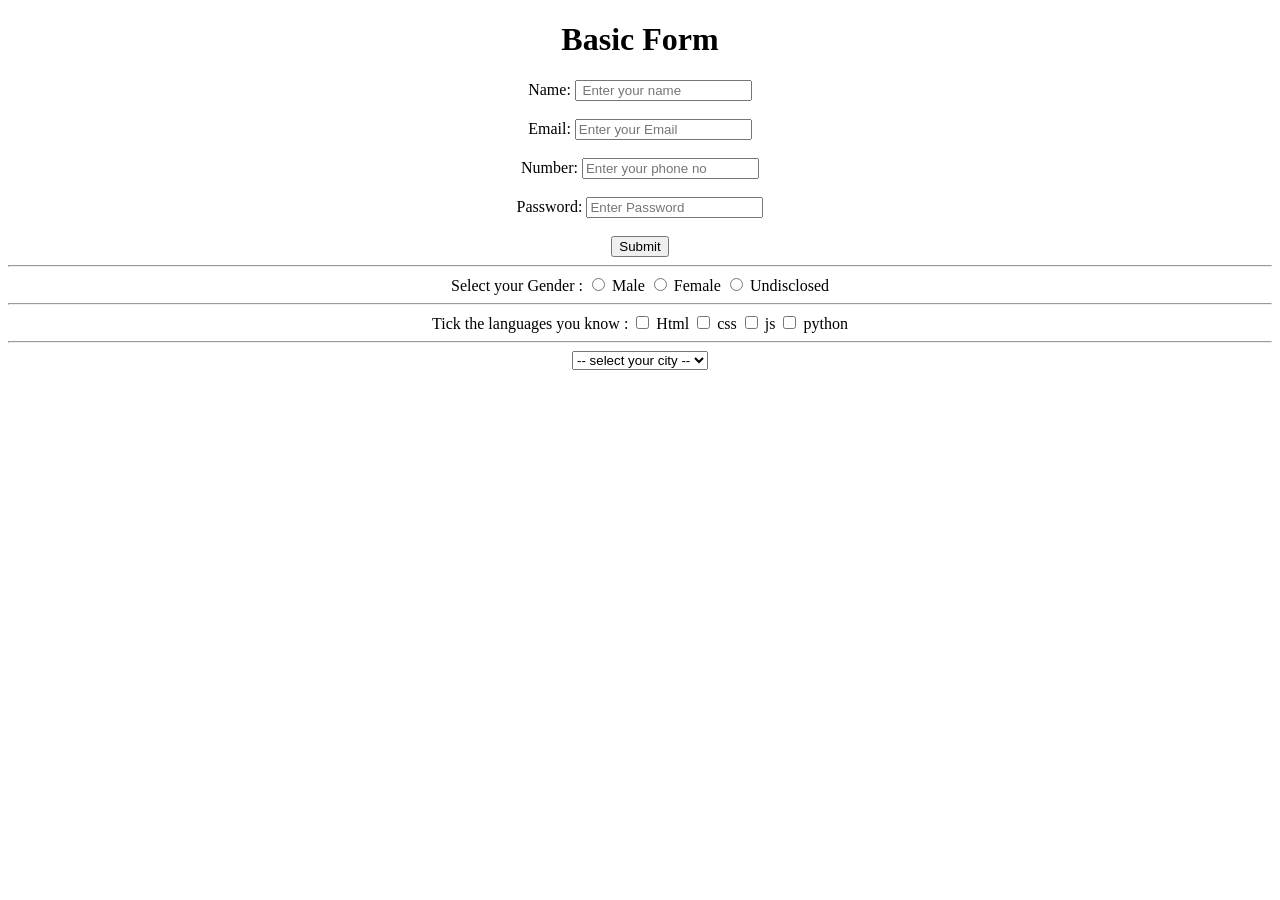
<file: index.html>
<!DOCTYPE html>
<html lang="en">
<head>
    <meta charset="UTF-8">
    <meta name="viewport" content="width=device-width, initial-scale=1.0">
    <title>Document</title>
</head>
<body>
    <center>
        <form>
       <h1>Basic Form</h1> 
       Name: <input placeholder=" Enter your name" required> <br><br> 
       Email: <input placeholder="Enter your Email" type = "email"><br><br>
       Number: <input placeholder="Enter your phone no" type = "Number"><br><br>
       Password: <input placeholder="Enter Password" type = "password"><br> <br>
       <button> Submit</button>
    
    </form>
    <hr>
    <label>
    Select your Gender :
    <input type = "radio" name = "a" value = "male"> Male
    <input type = "radio"name = "a" value = "Female">  Female
    <input type = "radio" name = "a" value = "Undisclosed">  Undisclosed
    <hr>
    </label>
    Tick the languages you know :
    <input type ="checkbox"> Html
    <input type ="checkbox"> css
    <input type ="checkbox"> js
    <input type ="checkbox"> python

    <hr>
    <select>
        <option>-- select your city -- </option>
        <option value="pune">Pune</option>
        <option value="delhi">delhi</option>
        <option value="mumbai">mumbai</option>
        <option value="bangalore">bangalore</option>
    </select>

    </center>
    

   

   
   
</body>
</html>
</file>
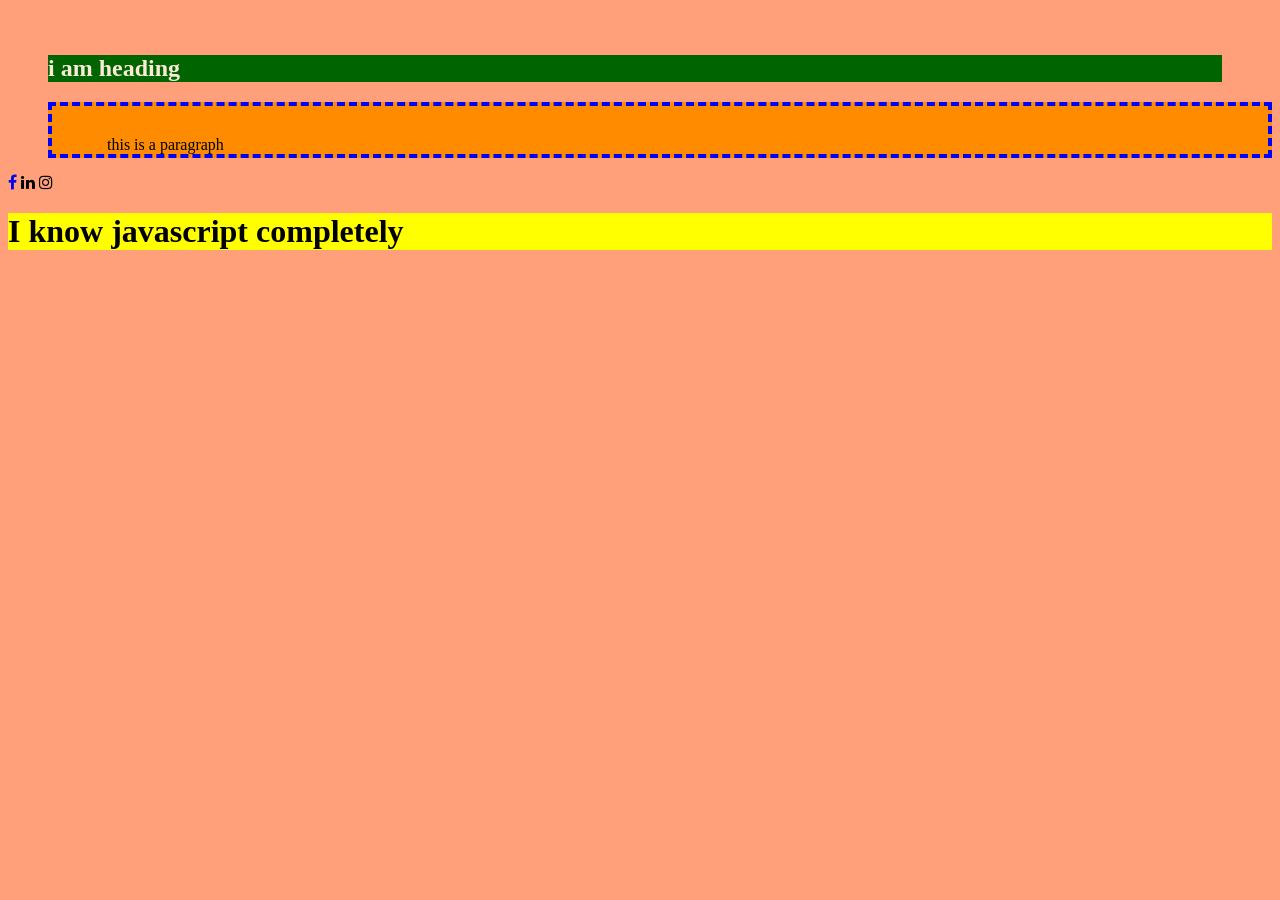
<file: boxmodel.html>
<!DOCTYPE html>
<html lang="en">
<head>
    <meta charset="UTF-8">
    <meta name="viewport" content="width=device-width, initial-scale=1.0">
    <title>Demo of css box model</title>
    <link rel="stylesheet" href="boxmodel.css">
    <link rel="stylesheet" href="https://cdnjs.cloudflare.com/ajax/libs/font-awesome/4.7.0/css/font-awesome.min.css">
    <style>
        h1{
            background: red;
        }
    </style>
</head>
<body>
    <h2> i am heading</h2>
    <p> this is a paragraph</p>
   <a href="www.facebook.com"><i class="fa fa-facebook"></i></a>
   <i class="fa fa-linkedin"></i>
   <i class="fa fa-instagram"></i>
   <h1 id = "z" > this is js</h1>
   <script>
    //alert("hello")
    console.log(4*8)
    console.log("a")
    a = 7
    b = "7"
    console.log(a==b)
    console.log(a-b)
    line = document.getElementById("z")
    console.log(line)

    line.textContent = "I know javascript completely"
    line.style.background = "yellow"
   </script>
    

</body>
</html>
</file>
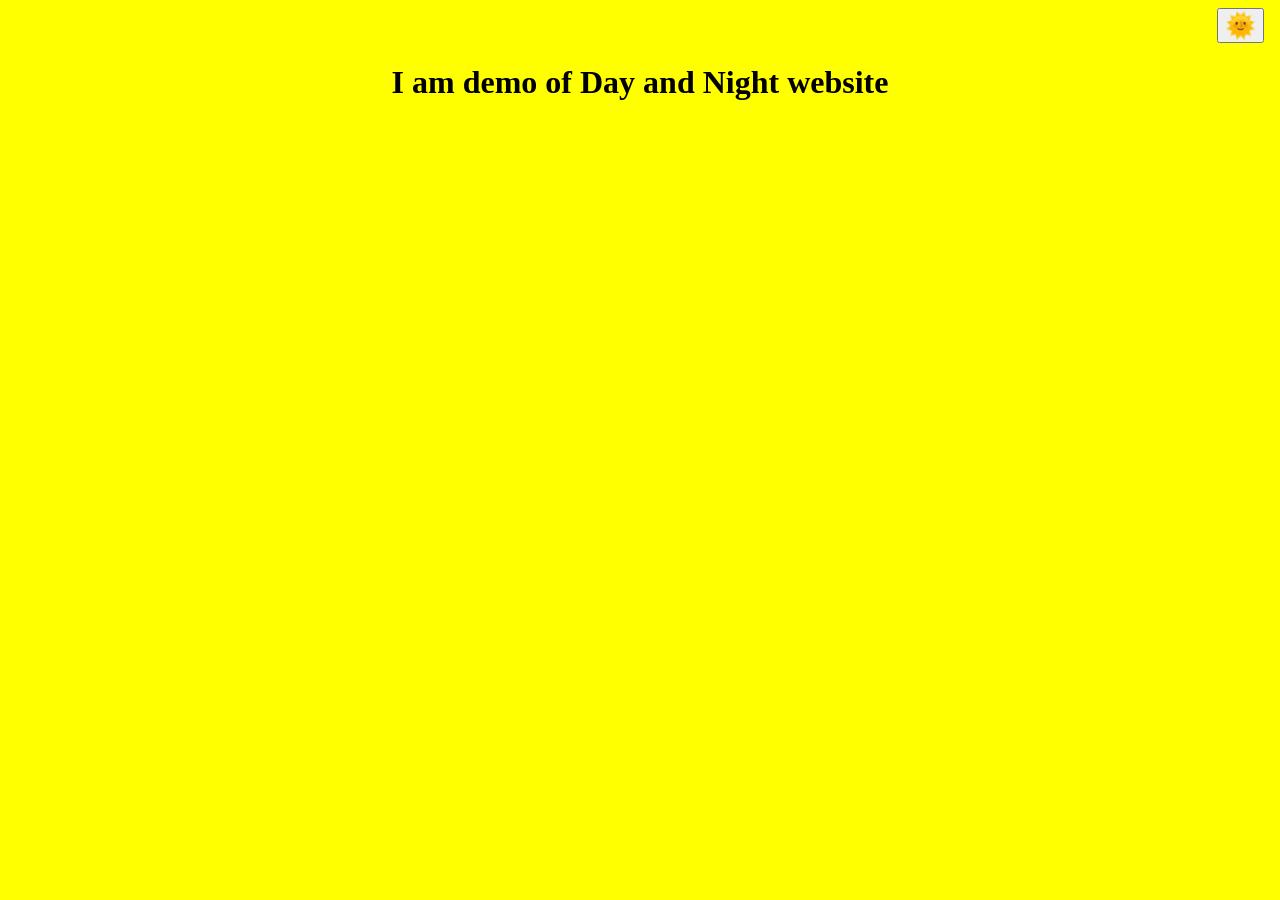
<file: daynight.html>
<!DOCTYPE html>
<html lang="en">
<head>
    <meta charset="UTF-8">
    <meta name="viewport" content="width=device-width, initial-scale=1.0">
    <title>Day Night</title>
    <link rel="stylesheet" href="daynight.css">
</head>
<body>
    <button> 🌞 </button>
    <h1> I am demo of Day and Night website </h1>

    <script src="daynight.js"></script>
</body>
</html>
</file>
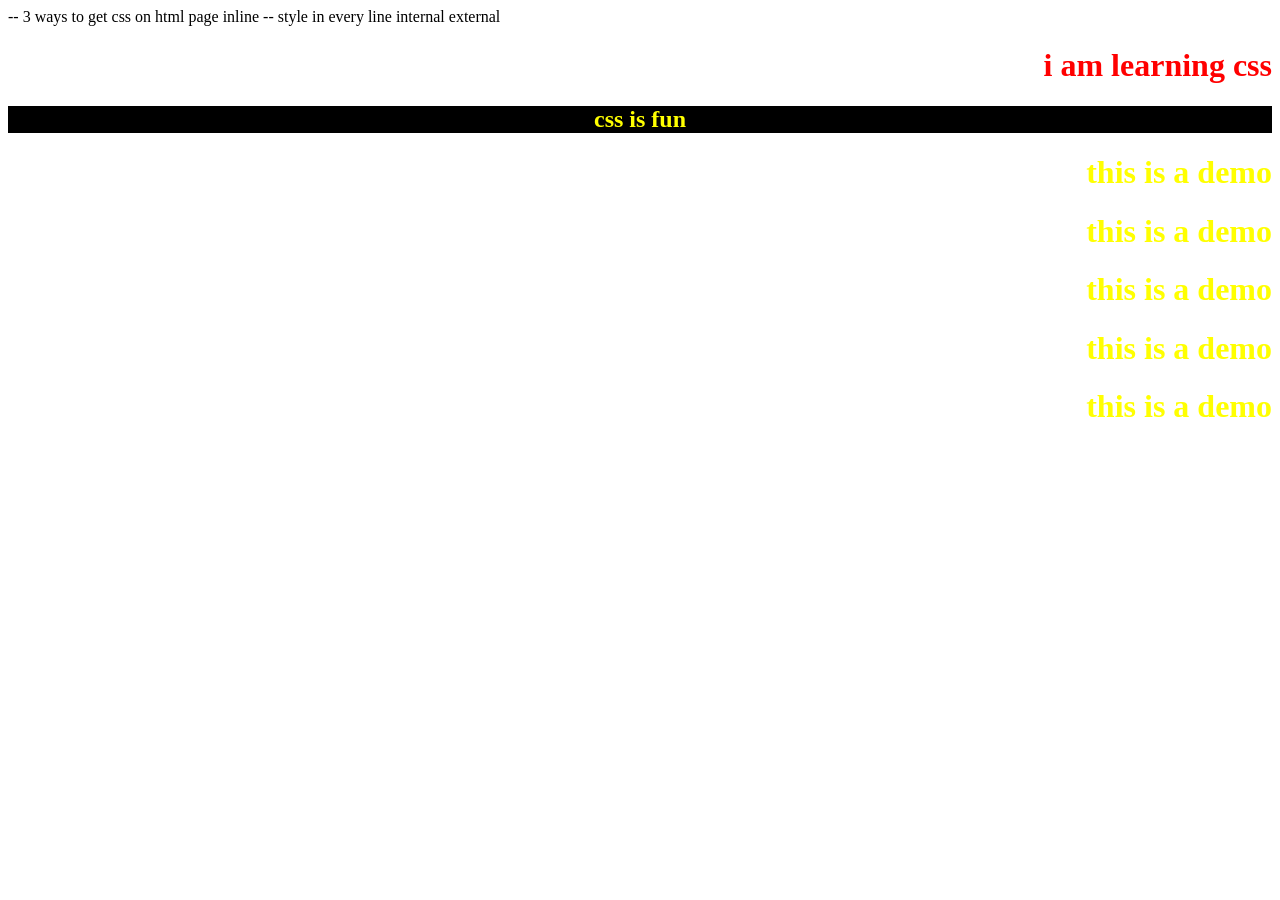
<file: demo.html>
<!DOCTYPE html>
<html lang="en">
<head>
    <meta charset="UTF-8">
    <meta name="viewport" content="width=device-width, initial-scale=1.0">
    <title>Document</title>
    <style>
        h1{
          text-align: right;
          color: yellow;
          font-family: cursive;

          }

    </style>
</head>
<body>
    -- 3 ways to get css on html page
    inline -- style in every line
    internal
    external

    <h1 style="color: red"> i am learning css</h1>
    <h2 style="background : black; color: yellow; text-align: center;">
        css is fun </h2>
        <h1> this is a demo</h1>
        <h1>this is a demo</h1>
        <h1>this is a demo</h1>
        <h1>this is a demo</h1>
        <h1>this is a demo</h1>
    
</body>
</html>
</file>
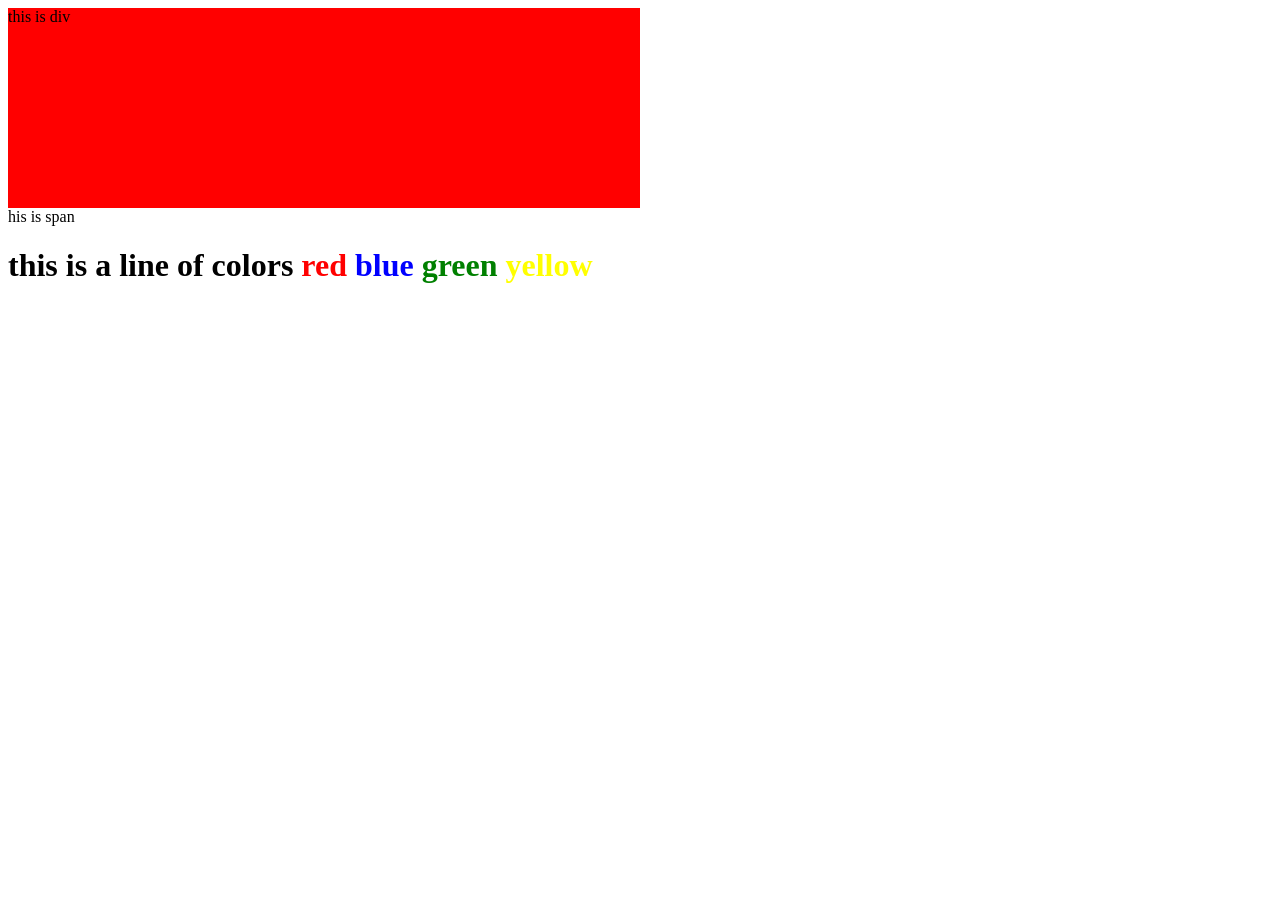
<file: divspan.html>
<!DOCTYPE html>
<html lang="en">
<head>
    <meta charset="UTF-8">
    <meta name="viewport" content="width=device-width, initial-scale=1.0">
    <title>Document</title>
    <link rel="stylesheet" href="divspan.css">
</head>
<body>
    <div> this is div</div>
    <span> his is span</span>
    <h1>this is a line of colors 
        <span id = "d">red </span>
      <span id ="a">blue</span> 
        <span id = "c">green</span>
        <span id = "b">yellow</span> 
    </h1>
</body>
</html>
</file>
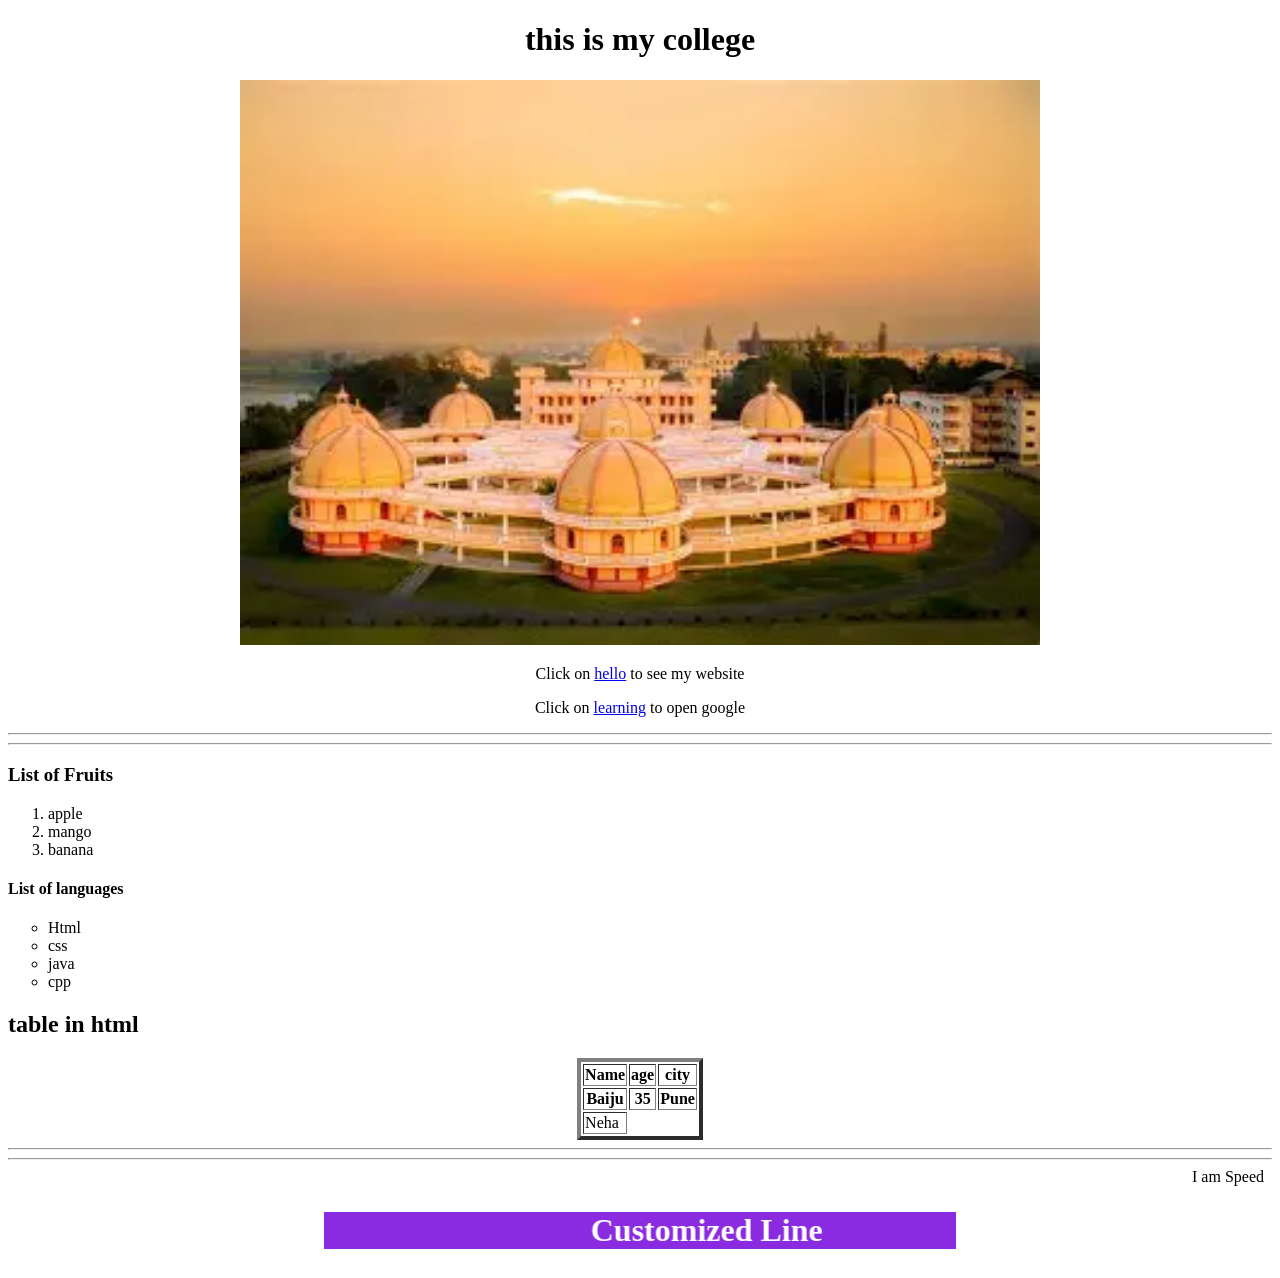
<file: images.html>
<!DOCTYPE html>
<html lang="en">
<head>
    <meta charset="UTF-8">
    <meta name="viewport" content="width=device-width, initial-scale=1.0">
    <title>Document</title>
</head>
<body>
    <center>                  
    <h1> this is my college</h1>
    <img src="OIP.webp" alt = "college" width = "800px">
    <p> Click on
    <a href="index.html" target = "_blank">hello</a>
    to see my website </p>
    <p> Click on 
        <a href="https://www.google.com" target = "_blank">learning</a>
        to open google</p>
    </center>
        <hr>
        <hr>
        <h3> List of Fruits</h3>
        <ol>
            <li>apple</li>
            <li>mango</li>
            <li>banana</li>

        </ol>
        <h4> List of languages</h4>
        <ul type = "circle">
            <li>Html</li>
            <li>css</li>
            <li>java</li>
            <li>cpp</li>
        </ul>

        <h2>table in html </h2>
        <center>
        <table border = "4">
            <tr>
                <th> Name</th>
                <th> age</th>
                <th> city</th>
            </tr>
            <tr>
                <th> Baiju</th>
                <th> 35</th>
                <th> Pune</th>
            </tr>
            <tr>
                <td>Neha</td>
            </tr>
        </table>
        </center>

        <hr><hr>
        <marquee> I am Speed</marquee>
        <center><h1><marquee behavior="alternate"
         direction="right"
         scrollAmount = "20"
         style = "background: blueviolet;
         color: white;
         width: 50%;">
         
         Customized Line </marquee></h1> </center>

</body>
</html>
</file>
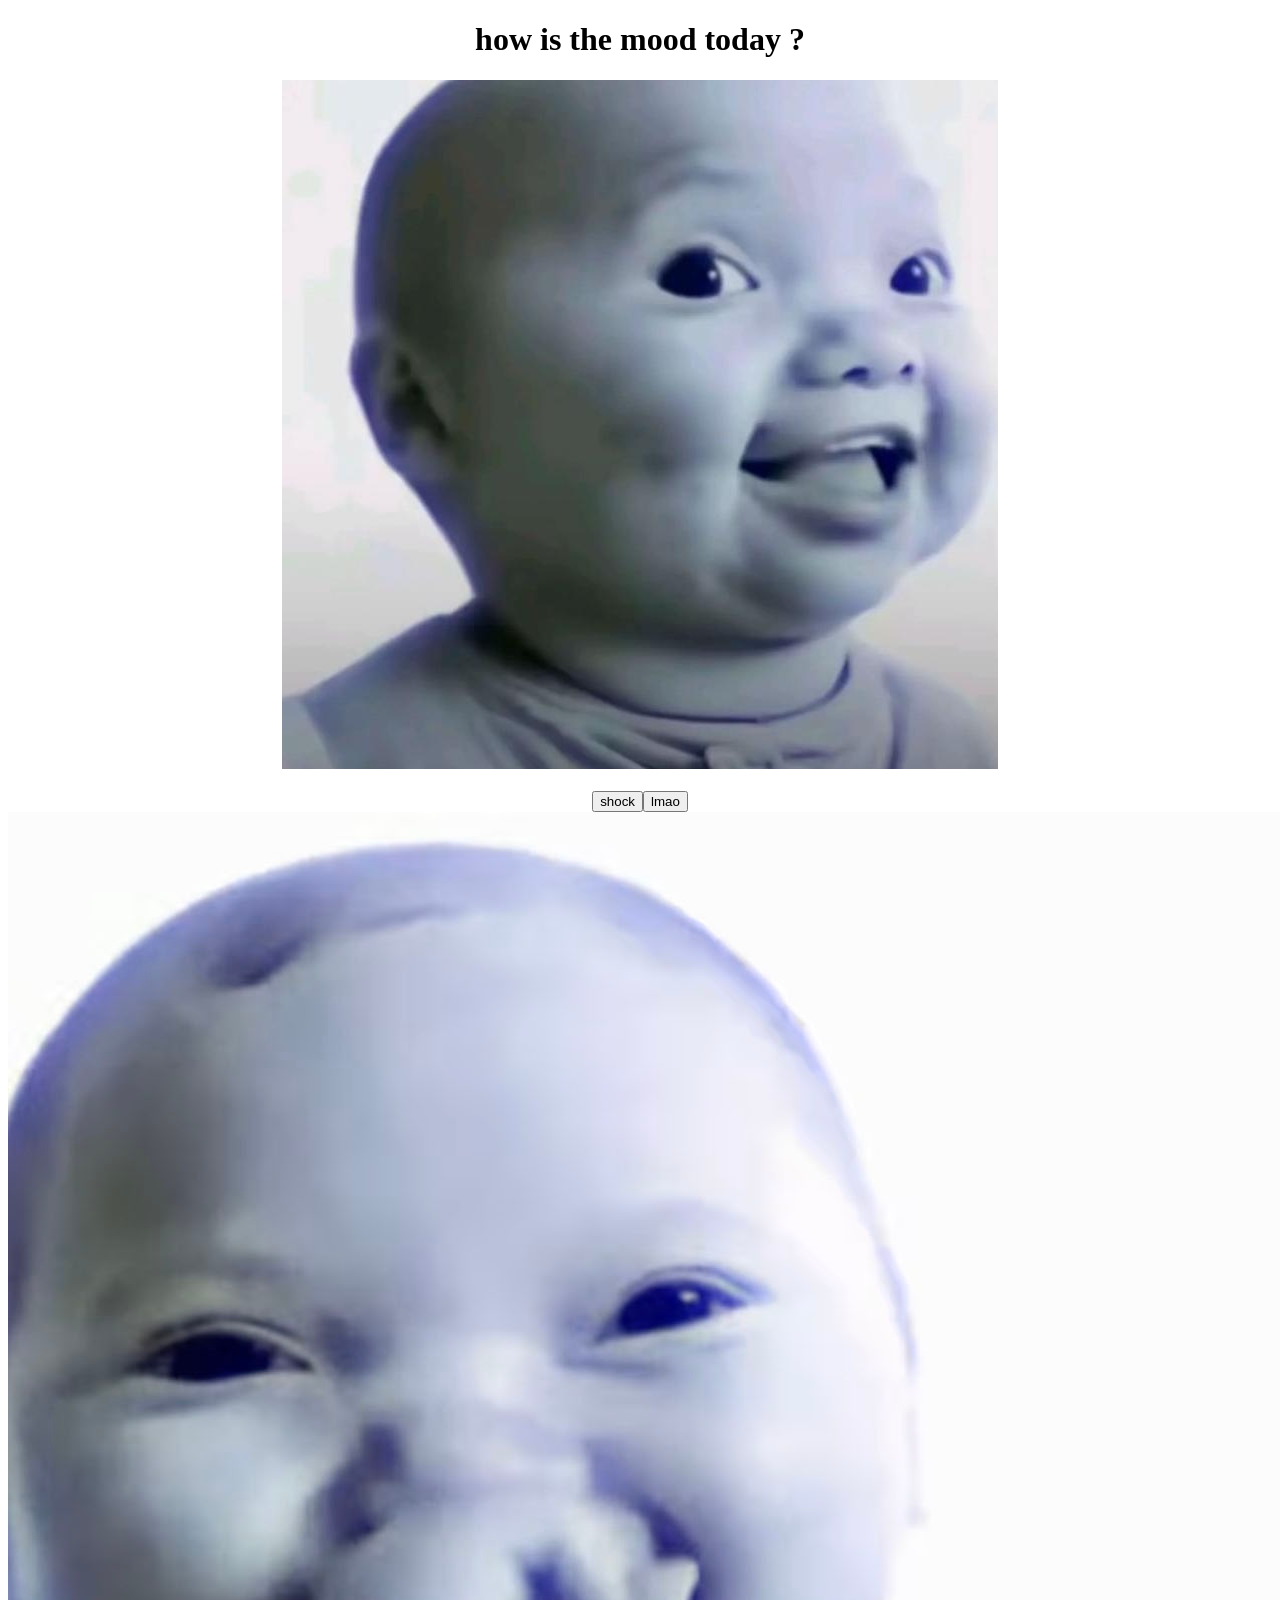
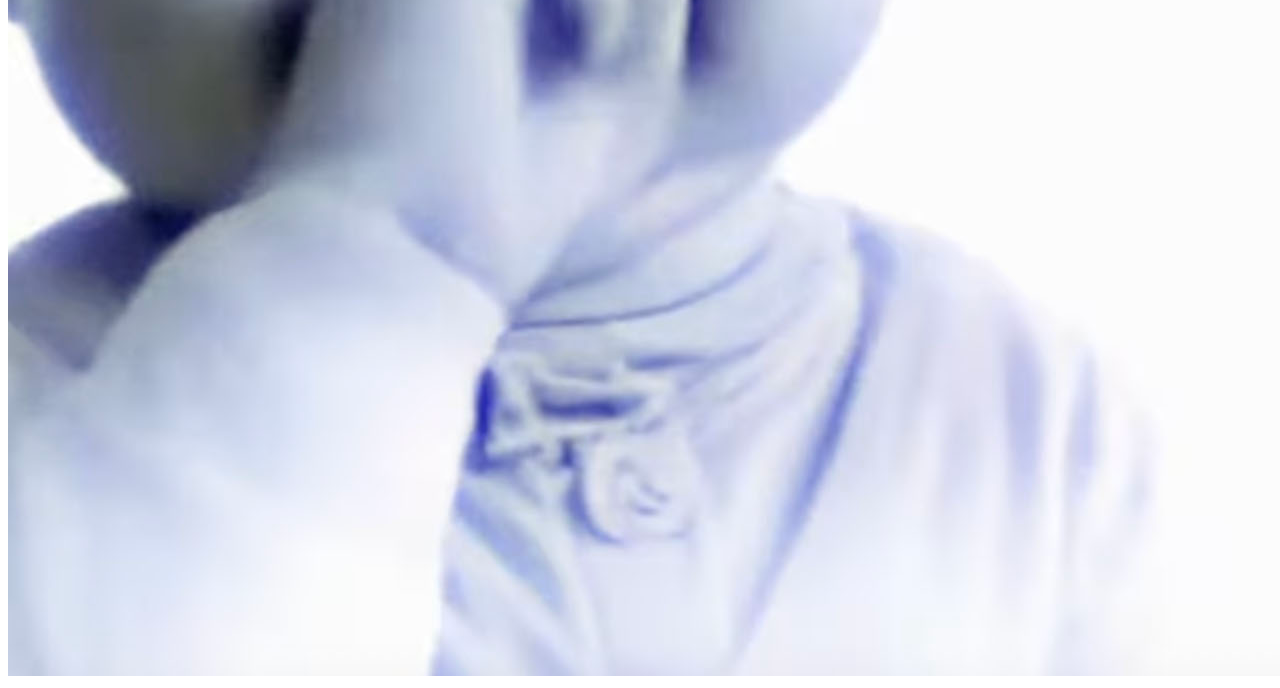
<file: mood.html>
<!DOCTYPE html>
<html lang="en">
<head>
    <meta charset="UTF-8">
    <meta name="viewport" content="width=device-width, initial-scale=1.0">
    <title>Document</title>
    <link rel="stylesheet" href="mood.css">
</head>
<body>
    <h1>how is the mood today ?</h1>
    <img src="223.jpeg" alt="moody"> <br><br>
    <button> shock</button><button> lmao</button>
    <img src="c00.jpg" alt="" >
    <script src="mood.js"></script>

</body>
</html>
</file>
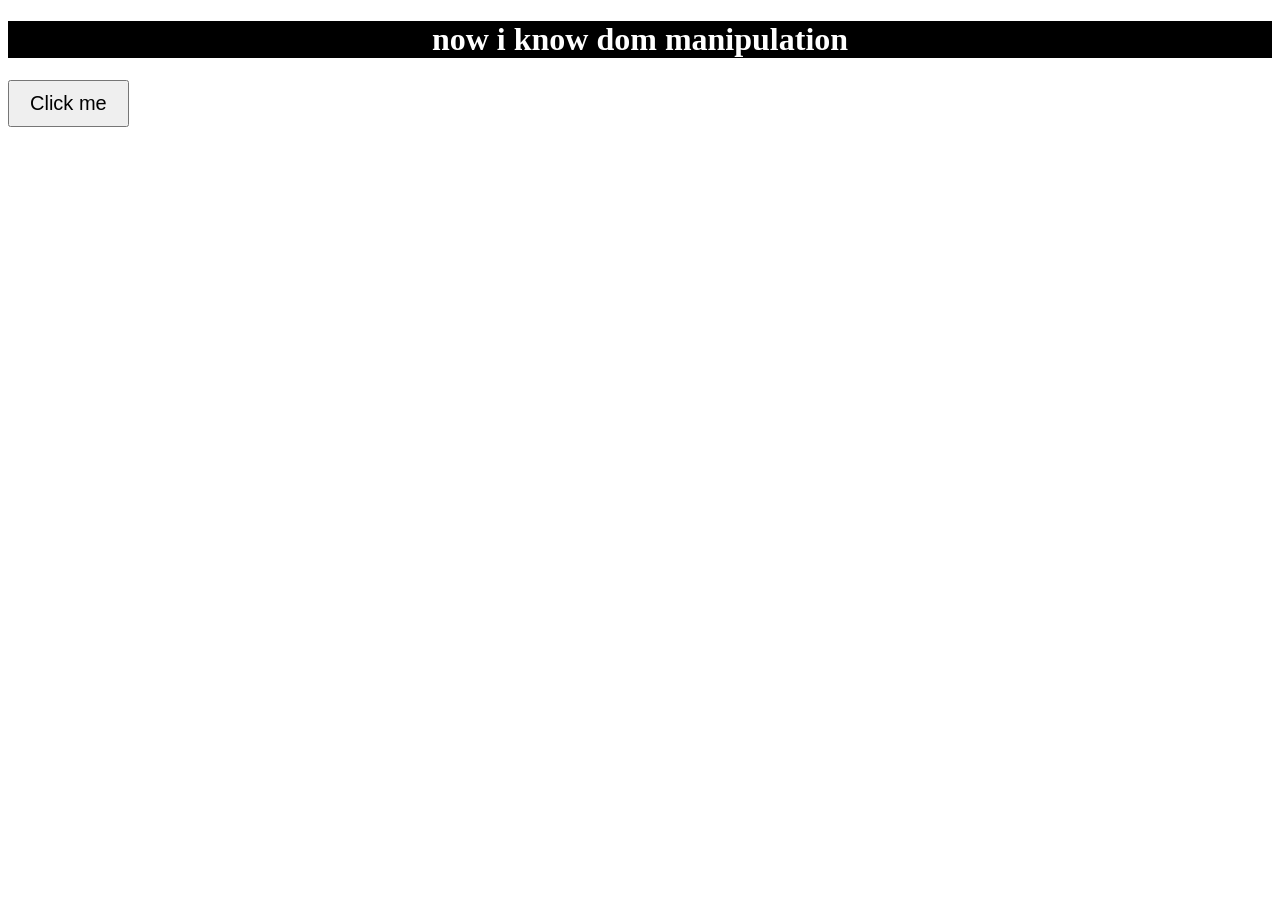
<file: new.html>
<!DOCTYPE html>
<html lang="en">
<head>
    <meta charset="UTF-8">
    <meta name="viewport" content="width=device-width, initial-scale=1.0">
    <title>Document</title>
</head>
<style>
    h1{
        background-color: black;
        color: white;
        text-align: center;
    }
    button{

        padding: 10px 20px;
        font-size: 20px;
    }
</style>
<body>
    <h1 id = "a">now i know dom manipulation</h1>
    <button>Click me</button>
    <script src="new.js"></script>
    
</body>
</html>
</file>
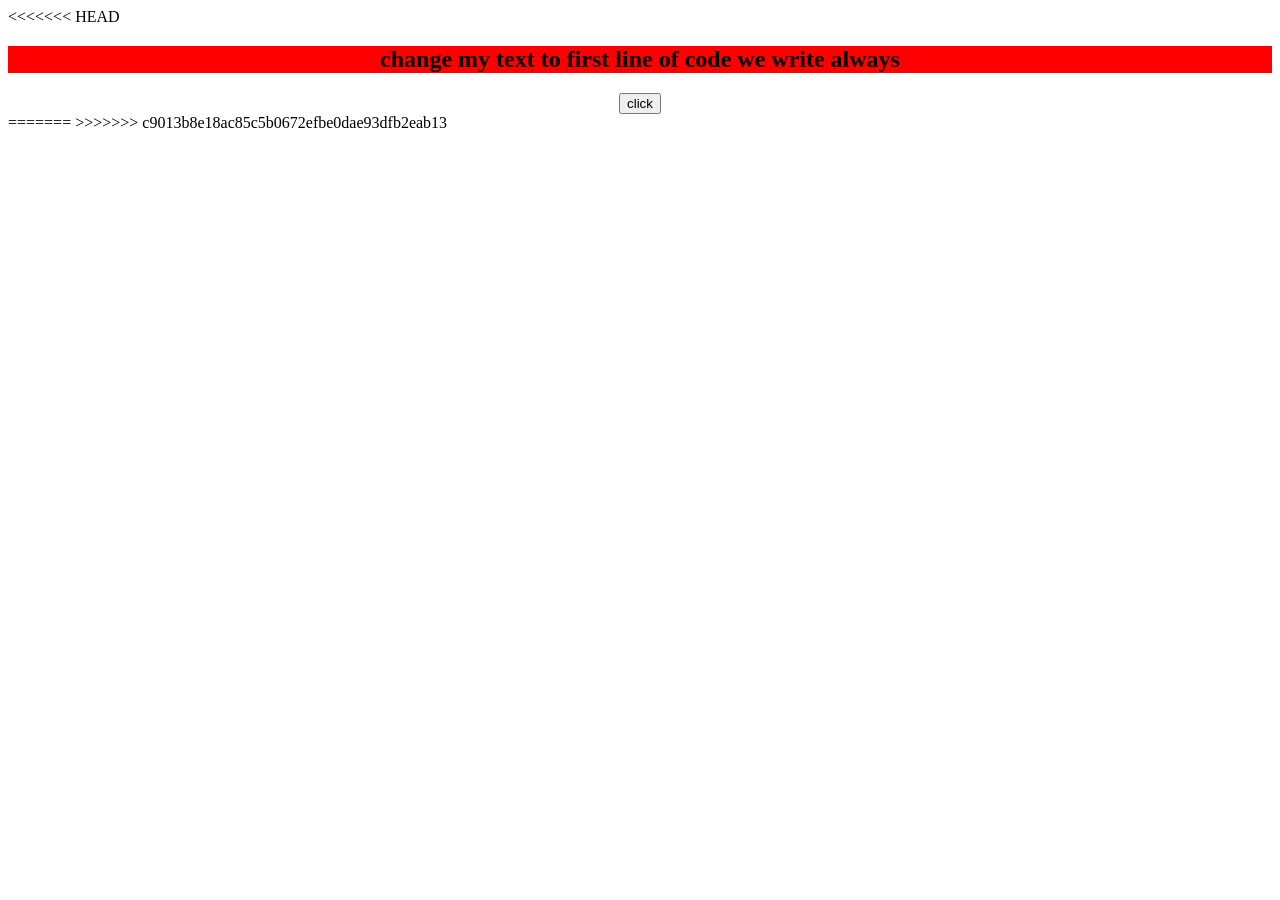
<file: p1.html>
<<<<<<< HEAD
<!DOCTYPE html>
<html lang="en">
<head>
    <meta charset="UTF-8">
    <meta name="viewport" content="width=device-width, initial-scale=1.0">
    <title>Document</title>
    <link rel="stylesheet" href="p1.css">
</head>
<body>
<!-- hello world
    bg : black
    color ; yellow -->
    <center><h2 id = "h"> change my text to first line of code we write always</h2>
    <button onclick="hii()"> click               </button></center>
    <script src = "p1.js">
     


    </script>
    
</body>
</html>
=======
>>>>>>> c9013b8e18ac85c5b0672efbe0dae93dfb2eab13
</file>
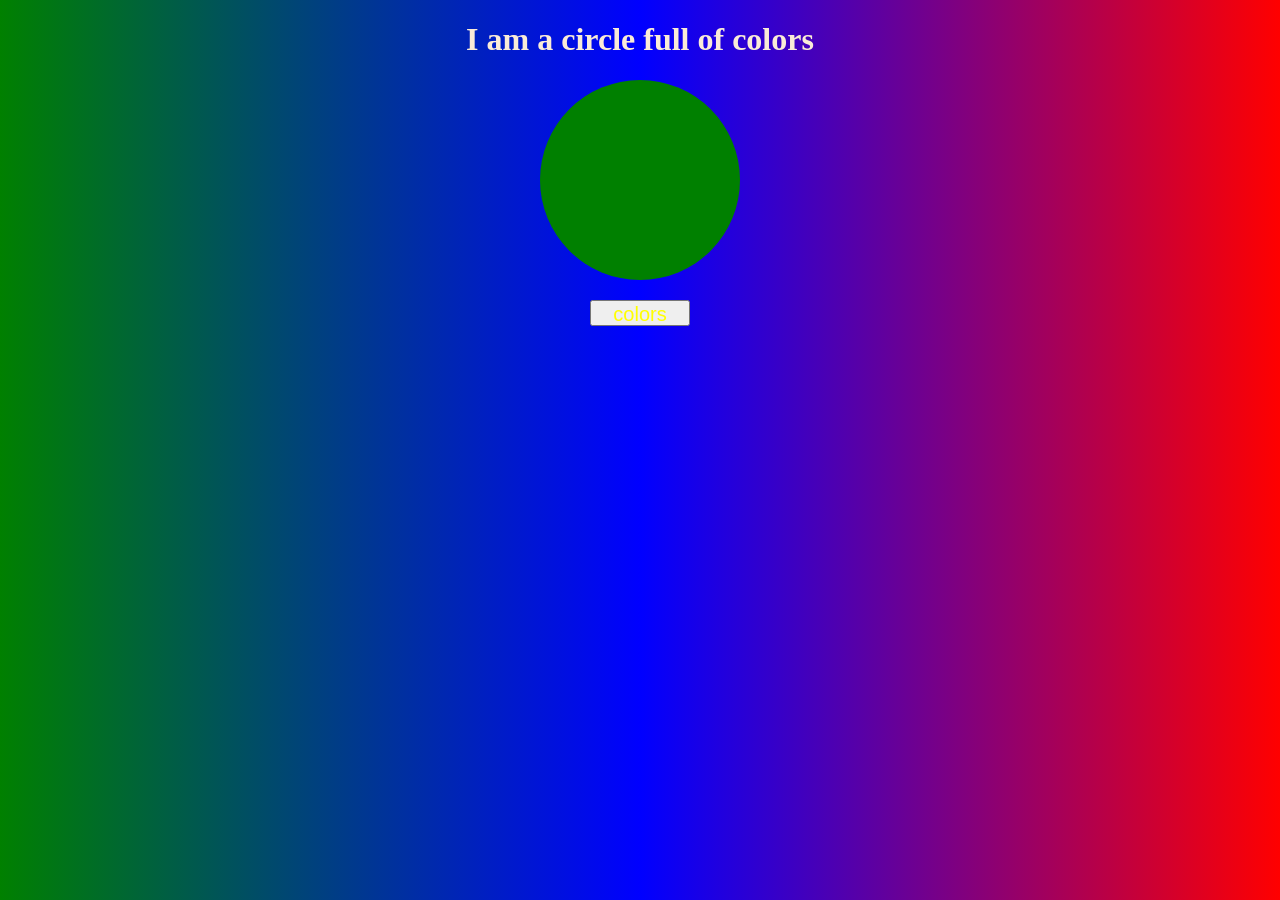
<file: p2.html>
<!DOCTYPE html>
<html lang="en">
<head>
    <meta charset="UTF-8">
    <meta name="viewport" content="width=device-width, initial-scale=1.0">
    <title>Document</title>
    <link rel="stylesheet" href="p2.css">
</head>
<body>
    <h1> I am a circle full of colors</h1>
    <div id = "circle"></div>
    <button onclick="cc()">colors</button>
    <script src="p2.js"></script>
</body>
</html>
</file>
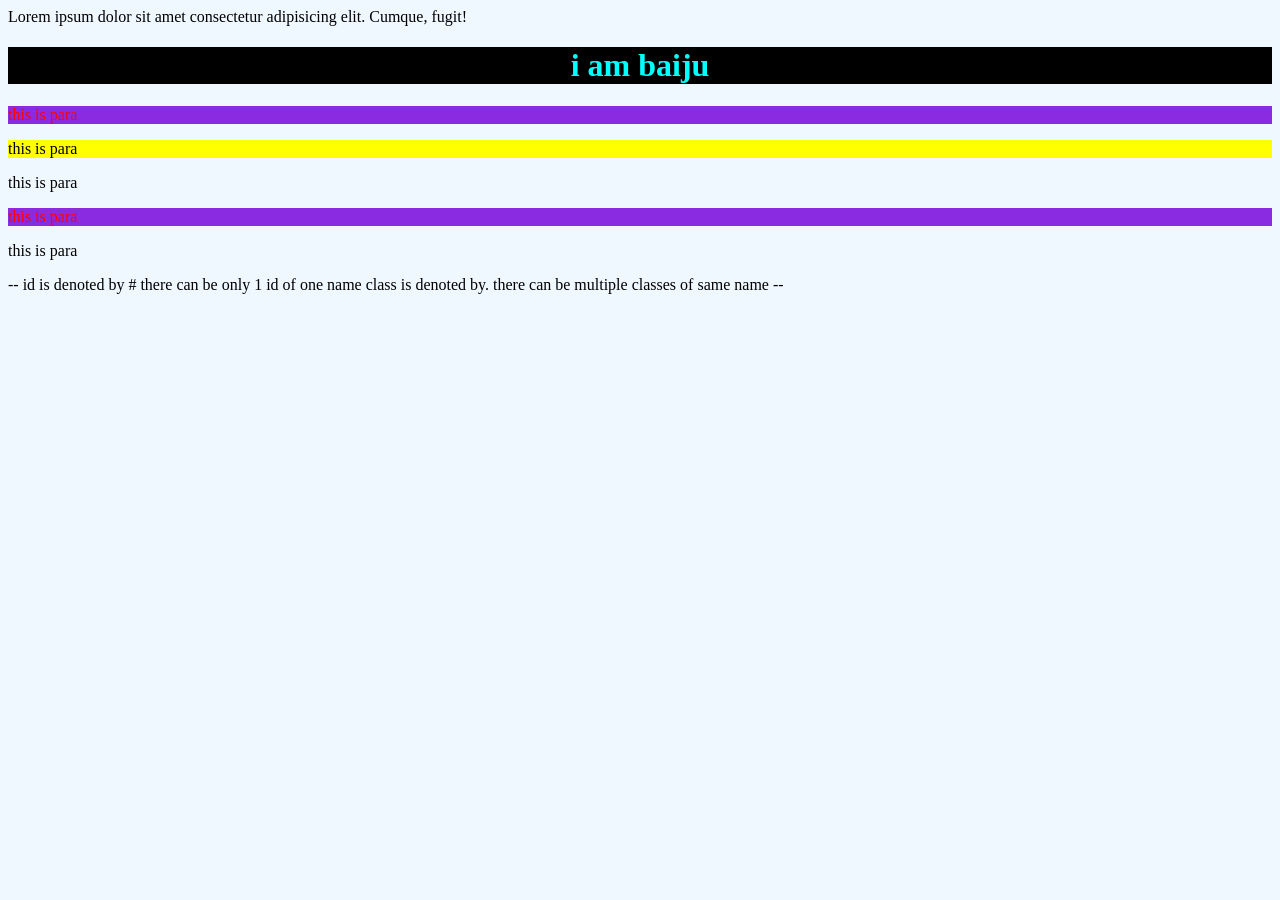
<file: page1.html>
<!DOCTYPE html>
<html lang="en">
<head>
    <meta charset="UTF-8">
    <meta name="viewport" content="width=device-width, initial-scale=1.0">
    <title>Document</title>
    <link rel="stylesheet" href="style.css">
</head>
<body>
    Lorem ipsum dolor sit amet consectetur adipisicing elit. Cumque, fugit!
    <h1>i am baiju</h1>
    <p class = "z">this is para</p>
    <p id = "a">this is para</p>
    <p>this is para</p>
    <p class = "z">this is para</p>
    <p>this is para</p>

     -- id is denoted by #
    there can be only 1 id of one name
    class is denoted by.
    there can be multiple classes of same name --

</body>
</html>
</file>
<file: boxmodel.css>
body{

    background: lightsalmon;
}
h2{
    background: darkgreen;
    color: antiquewhite;
    margin-left:  40px;
    margin-top: 55px;
    margin-right: 50px;
}
p{

    background: darkorange;
    margin-left: 40px;
    padding-left: 55px;
    padding-top: 30px;
    border: 4px dashed blue;

}
p:hover{

    background: black;
    color: yellow;
    border-radius: 20px;
    font-size: 30px;
    cursor: pointer;
}
.fa-facebook{

    
}
.fa-linkedin{

    margin-right: 100;
}

.fa-instagram{

    margin-right: auto;
}
</file>
<file: daynight.css>
body{
    background: yellow;
    text-align: center;
}

.night{
    background: black;
    color: azure;
}

button{
    margin-left: 95%;
    font-size: 25px;
}
</file>
<file: divspan.css>
div{
    background: red;
    height: 200px;
    width: 50%;
}
span{
     background: white;


}
#a{
color: blue;

}
#b{
color: yellow;

}
#c{
color:green;

}
#d{
color: red;

}
</file>
<file: mood.css>
body{
    text-align: center;
}

img{
    width: 100 ;
    height: 100;
}
</file>
<file: p1.css>
h2{

background: darkgray;
text-align: center;
color: blue;

}
</file>
<file: p2.css>
body{
    background: linear-gradient(to left , red, blue,green);
    text-align: center;
}

h1{
    color:antiquewhite;
}div{
    height: 200px;
    width: 200px;
    margin: auto;
    background: green;
    border-radius: 50%;
}
button{
    margin-top: 20px;
    width: 100px;
    height: 26px;
    font-size: 20px;
    font-family: Impact, Haettenschweiler, 'Arial Narrow Bold', sans-serif;
    border-radius: black;
    color: yellow;
    transition: 1s;
}
button:hover{
    color: white;
    background: darkblue;
    cursor: pointer;
}
</file>
<file: style.css>
body{
   background-color: aliceblue;

}

h1{
  color: aqua;
  text-align: center;
  background-color: black;

}
#a{

    color: black;
    background-color: yellow;
}
.z{

    color: red;
    background-color: blueviolet;
}
</file>
